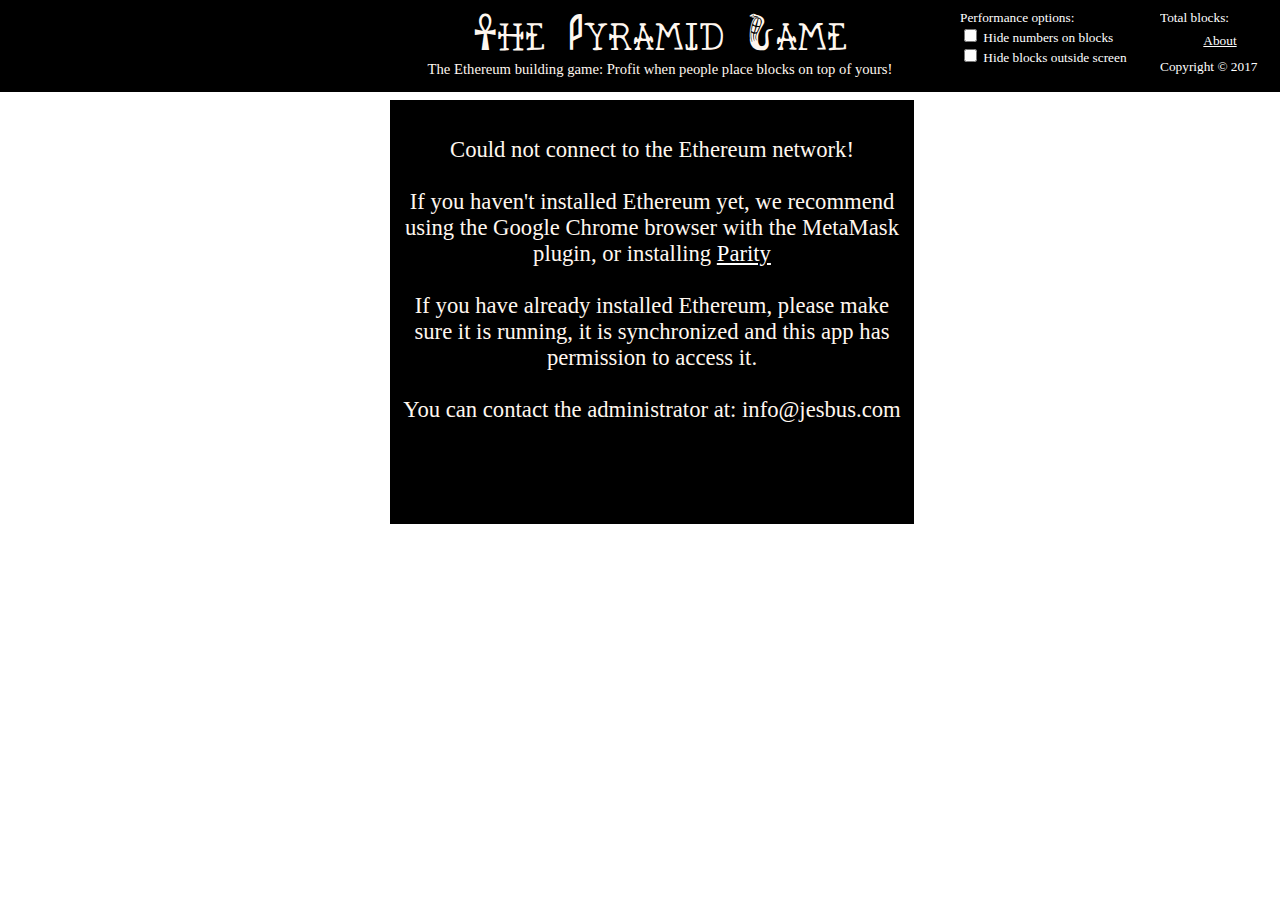
<file: index.html>
<!DOCTYPE html>
<html>
<!--===========================================================-->
<!--                                                           -->
<!--             Copyright (C) Jesbus Technology               -->
<!-- Written by Jesse Busman <info@jesbus.com>, September 2017 -->
<!--                                                           -->
<!--===========================================================-->

<!--===========================================================-->
<!--                                                           -->
<!--              Welcome to the source code!                  -->
<!--                                                           -->
<!--===========================================================-->
<head>
<meta name="theme-color" content="#000000"/>
<meta charset="utf-8"/>
<link rel="icon" href="https://jessebusman.github.io/PyramidGame/the_pyramid_game_arrow_small.png"/>
<link rel="stylesheet" type="text/css" href="https://jessebusman.github.io/PyramidGame/pyramid_game.css"/>
<link rel="stylesheet" type="text/css" href="https://jessebusman.github.io/PyramidGame/pyramid_game_account_bar.css"/>
<link rel="stylesheet" type="text/css" href="https://jessebusman.github.io/PyramidGame/pyramid_game_chat.css"/>
<link rel="stylesheet" type="text/css" href="https://jessebusman.github.io/PyramidGame/pyramid_game_grid.css"/>
<link rel="stylesheet" type="text/css" href="https://jessebusman.github.io/PyramidGame/pyramid_game_leaderboard.css"/>
<link rel="stylesheet" type="text/css" href="https://jessebusman.github.io/PyramidGame/pyramid_game_title.css"/>
<link rel="chrome-webstore-item" href="https://chrome.google.com/webstore/detail/nkbihfbeogaeaoehlefnkodbefgpgknn"/>
<title>The Pyramid Game</title>
<meta name="description" content="The Ethereum building game: Profit when people place blocks on top of yours!"/>
</head>
<body>

<!-- Force this image to load before onload is called -->
<img src="https://jessebusman.github.io/PyramidGame/stien_twa.png" style="position: fixed; left: -10000px; top: 0px;" alt="Ignore this, blind person"/>

<!-- Top bar -->
<div id="titleBar">
	<h1 id="title">The Pyramid Game</h1>
	<h2 id="subtitle">The Ethereum building game: Profit when people place blocks on top of yours!</h2>
</div>
<div id="statusBox" class="statusBoxMiddleOfScreen">
	<div id="statusBoxStatus">Loading page...</div>
	<br/>
	<div id="statusBoxLoadingBar"></div>
</div>
<div id="aboutBox">
	<div>Total blocks: <span id="totalBlocks"></span></div>
	<!--<a href="#" onclick="">Statistics</a>-->
	<a href="about.html" target="_blank">About</a>
	<div>Copyright &copy; 2017</div>
</div>
<div id="settingsBox">
	Performance options:<br/>
	<input type="checkbox" id="cbHideNumbersOnBlocks" name="cbHideNumbersOnBlocks"/>
	<label for="cbHideNumbersOnBlocks">Hide numbers on blocks</label><br/>
	<input type="checkbox" id="cbHideBlocksOutsideScreen" name="cbHideBlocksOutsideScreen"/>
	<label for="cbHideBlocksOutsideScreen">Hide blocks outside screen</label><br/>
</div>
<!--
<div id="statisticsBox">
	Total blocks: <span id="totalBlocks">?</span>
</div>
-->

<!-- Account selector & Withdrawable balance -->
<div id="accountBarArrow"></div>
<div id="accountBar">
	<div id="divAccountSelectorContainer">
		<div>Select an account to use:</div>
		<div id="divAccountSelector"></div>
	</div>
	<br/>
	<div id="divWithdrawableBalanceContainer">
		<div>Withdrawable balance:</div>
		<div id="divWithdrawableBalanceAndButton">
			<div id="divWithdrawableBalance" class="ethAmount"></div>
			<input type="button" id="btnWithdraw" value="Withdraw all"/>
			<input type="button" id="btnWithdrawPart" value="Withdraw part"/>
		</div>
	</div>
</div>

<!-- Leaderboard -->
<div id="leaderboardArrow"></div>
<div id="leaderboardContainer">
	<div id="leaderboard"></div>
</div>

<!-- Chatbox -->
<div id="chatboxArrow"></div>
<div id="chatbox">
	<div id="chatboxTitle">Chatbox</div>
	<div id="chatboxUsername"></div>
	<div id="chatMessagesDiv"></div>
	<input type="text" id="chatMessageBox"/>
</div>

<!-- Game -->
<div id="pyramidFieldContainer">
	<div id="pyramidField"></div>
</div>

<!-- Import the web3.js library to be able to interact with a local ethereum node -->
<script src="https://jessebusman.github.io/PyramidGame/web3.js"></script>

<!-- Import the BigNumber library to be able to deal with the 256-bit integers that Ethereum uses -->
<script src="https://jessebusman.github.io/PyramidGame/bignumber.js"></script>

<!-- Import the blockies library to draw the familiar images associated with Ethereum accounts -->
<script src="https://jessebusman.github.io/PyramidGame/blockies.js"></script>

<!-- Import some miscellaneous utility functions -->
<script src="https://jessebusman.github.io/PyramidGame/ethereum_util.js"></script>

<!-- Import JQuery -->
<script>function $(el){return document.getElementById(el);}</script>

<!-- Import all the game state variables -->
<script src="https://jessebusman.github.io/PyramidGame/pyramid_game_globals.js"></script>

<!-- Import some miscellaneous functions -->
<script src="https://jessebusman.github.io/PyramidGame/pyramid_game_util.js"></script>

<!-- Load the cached pyramid data -->
<script src="https://jessebusman.github.io/PyramidGame/cache.js"></script>

<!-- Import all the game functionality -->
<script src="https://jessebusman.github.io/PyramidGame/pyramid_game_account_bar.js"></script>
<script src="https://jessebusman.github.io/PyramidGame/pyramid_game_async.js"></script>
<script src="https://jessebusman.github.io/PyramidGame/pyramid_game_chat.js"></script>
<script src="https://jessebusman.github.io/PyramidGame/pyramid_game_grid.js"></script>
<script src="https://jessebusman.github.io/PyramidGame/pyramid_game_leaderboard.js"></script>
<script src="https://jessebusman.github.io/PyramidGame/pyramid_game_update.js"></script>

<!-- Detect support for the JavaScript async and await keywords -->
<script src="https://jessebusman.github.io/PyramidGame/pyramid_game_detect_async_support.js"></script>

<!-- Start the game -->
<script src="https://jessebusman.github.io/PyramidGame/pyramid_game_init.js"></script>

</body>
</html>
</file>
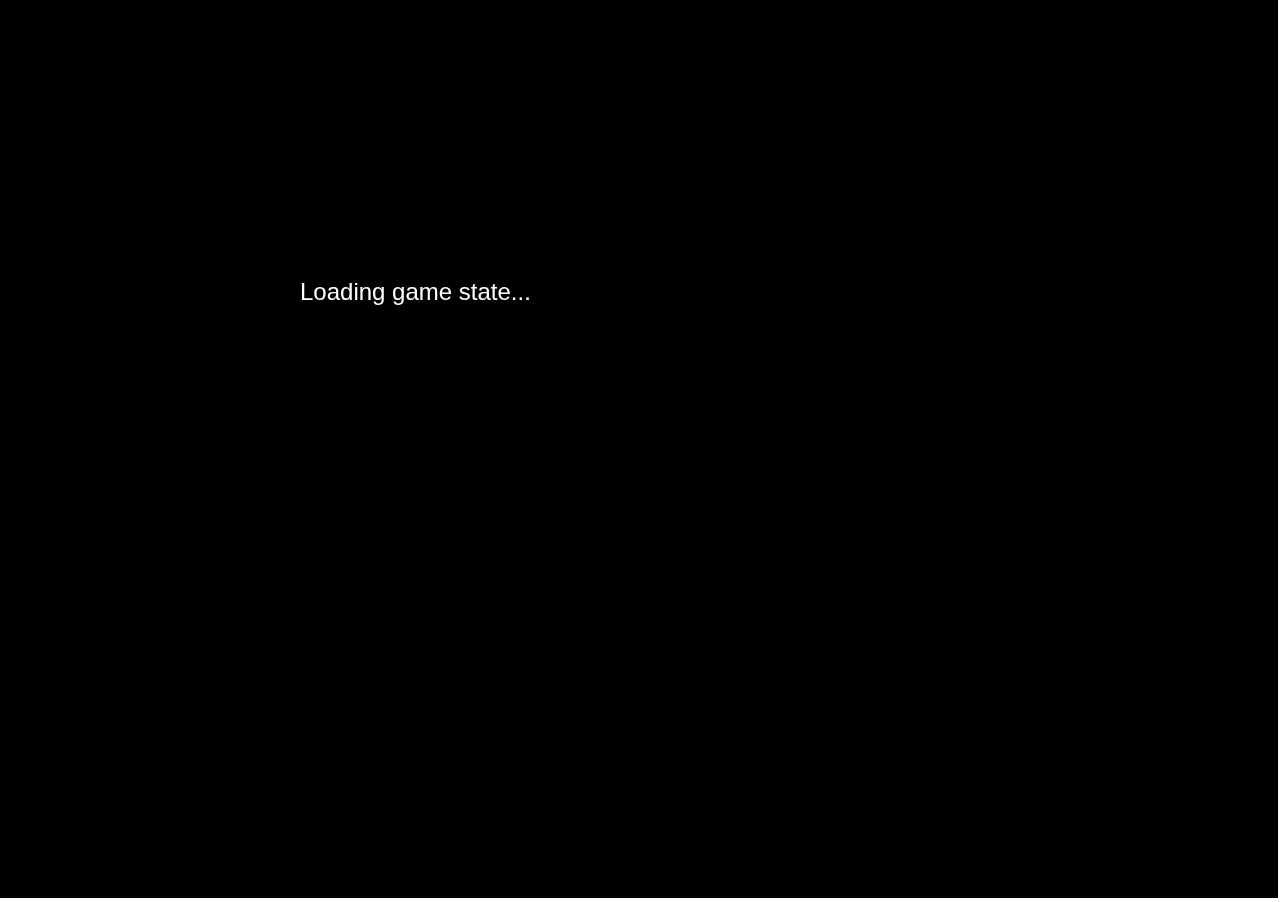
<file: New/index.html>
<!DOCTYPE html>
<html>
<head>
<!-- Import the web3.js library to be able to interact with a local ethereum node -->
<script src="web3.js"></script>

<!-- Import the BigNumber library to be able to deal with the 256-bit integers that Ethereum uses -->
<script src="bignumber.js"></script>

<!-- Import the blockies library to draw the familiar images associated with Ethereum accounts -->
<script src="blockies.js"></script>
<title>The Pyramid Game</title>
<style type="text/css">
html, body, canvas
{
	padding: 0;
	outline: 0;
	margin: 0;
	border: 0;
	overflow: hidden;
}
</style>
</head>
<body>
<img src="stien_twa_lyts.png" id="stien_twa_lyts" style="display:none;"/>
<canvas width="0" height="0" id="c"></canvas>
<script>
let GAME_ADDRESS = "0xC3c94e2d9A33AB18D5578BD63DfdaA3e0EA74a49";
let GAME_ABI = 
JSON.parse('[{"constant":true,"inputs":[{"name":"","type":"uint32"}],"name":"coordinatesToAddresses","outputs":[{"name":"","type":"address"}],"payable":false,"stateMutability":"view","type":"function"},{"constant":true,"inputs":[{"name":"y","type":"uint16"}],"name":"getBetAmountAtLayer","outputs":[{"name":"","type":"uint256"}],"payable":false,"stateMutability":"pure","type":"function"},{"constant":false,"inputs":[{"name":"newFeeDivisor","type":"uint256"}],"name":"setFeeDivisor","outputs":[],"payable":false,"stateMutability":"nonpayable","type":"function"},{"constant":true,"inputs":[{"name":"","type":"address"}],"name":"addressesToTotalWeiPlaced","outputs":[{"name":"","type":"uint256"}],"payable":false,"stateMutability":"view","type":"function"},{"constant":true,"inputs":[{"name":"x","type":"uint16"},{"name":"y","type":"uint16"}],"name":"isThereABlockAtCoordinates","outputs":[{"name":"","type":"bool"}],"payable":false,"stateMutability":"view","type":"function"},{"constant":true,"inputs":[],"name":"getTotalAmountOfBlocks","outputs":[{"name":"","type":"uint256"}],"payable":false,"stateMutability":"view","type":"function"},{"constant":false,"inputs":[{"name":"chatMessageIndex","type":"uint256"}],"name":"censorChatMessage","outputs":[],"payable":false,"stateMutability":"nonpayable","type":"function"},{"constant":true,"inputs":[{"name":"","type":"address"}],"name":"addressesToChatMessagesLeft","outputs":[{"name":"","type":"uint32"}],"payable":false,"stateMutability":"view","type":"function"},{"constant":false,"inputs":[{"name":"username","type":"bytes32"}],"name":"registerUsername","outputs":[],"payable":false,"stateMutability":"nonpayable","type":"function"},{"constant":true,"inputs":[{"name":"","type":"address"}],"name":"addressBalances","outputs":[{"name":"","type":"uint256"}],"payable":false,"stateMutability":"view","type":"function"},{"constant":true,"inputs":[{"name":"index","type":"uint256"}],"name":"getChatMessageAtIndex","outputs":[{"name":"","type":"address"},{"name":"","type":"bytes32"},{"name":"","type":"string"}],"payable":false,"stateMutability":"view","type":"function"},{"constant":true,"inputs":[{"name":"","type":"address"}],"name":"addressesToUsernames","outputs":[{"name":"","type":"bytes32"}],"payable":false,"stateMutability":"view","type":"function"},{"constant":false,"inputs":[{"name":"message","type":"string"}],"name":"sendChatMessage","outputs":[],"payable":false,"stateMutability":"nonpayable","type":"function"},{"constant":true,"inputs":[],"name":"getTotalAmountOfChatMessages","outputs":[{"name":"","type":"uint256"}],"payable":false,"stateMutability":"view","type":"function"},{"constant":true,"inputs":[{"name":"","type":"uint256"}],"name":"chatMessages","outputs":[{"name":"person","type":"address"},{"name":"message","type":"string"}],"payable":false,"stateMutability":"view","type":"function"},{"constant":false,"inputs":[{"name":"amountToWithdraw","type":"uint256"}],"name":"withdrawBalance","outputs":[],"payable":false,"stateMutability":"nonpayable","type":"function"},{"constant":false,"inputs":[{"name":"x","type":"uint16"},{"name":"y","type":"uint16"}],"name":"placeBlock","outputs":[],"payable":true,"stateMutability":"payable","type":"function"},{"constant":true,"inputs":[{"name":"","type":"uint256"}],"name":"allBlockCoordinates","outputs":[{"name":"","type":"uint32"}],"payable":false,"stateMutability":"view","type":"function"},{"constant":true,"inputs":[{"name":"","type":"uint256"}],"name":"censoredChatMessages","outputs":[{"name":"","type":"bool"}],"payable":false,"stateMutability":"view","type":"function"},{"constant":false,"inputs":[{"name":"newAdministrator","type":"address"}],"name":"transferOwnership","outputs":[],"payable":false,"stateMutability":"nonpayable","type":"function"},{"constant":true,"inputs":[{"name":"","type":"bytes32"}],"name":"usernamesToAddresses","outputs":[{"name":"","type":"address"}],"payable":false,"stateMutability":"view","type":"function"},{"inputs":[],"payable":false,"stateMutability":"nonpayable","type":"constructor"}]');

var gameABIinstance = null;
var gameInstance = null;

async function callContract(funcName)
{
	var args = arguments;
	return await new Promise((resolve, reject) => {
		var callback = function(err, result){
			if (err != null) { reject(err); return; }
			resolve(result);
		};
		var func = gameInstance[funcName];
		if (args.length == 1) func(callback);
		else if (args.length == 2) func(args[1], callback);
		else if (args.length == 3) func(args[1], args[2], callback);
		else throw "Too many args :(";
	});
}

var stien_twa_lyts = document.getElementById("stien_twa_lyts");

var connected = false;

// Game state
var totalBlocks = 0;
var blockCoordinates = [];
var blockAddresses = [];

// Display state
var translationX = 0;
var translationY = 0;
var scaleX = 1.0;
var scaleY = 1.0;
var destScaleX = scaleX;
var destScaleY = scaleY;


var c = document.getElementById("c");
var ctx = c.getContext("2d");
async function init()
{
	resized();
	
	try
	{
		// Checking if Web3 has been injected by the browser
		// (Mist, MetaMask or some other plugin or add-on)
		if (typeof web3 !== 'undefined')
		{
			// Use Mist/MetaMask's provider
			console.log("The browser has injected web3!");
			window.web3 = new Web3(web3.currentProvider);
		}
		else
		{
			// Fallback strategy (local node / hosted node + in-dapp id mgmt / fail)
			console.log("The browser has not injected web3! Attempting connection to infura node...");
			window.web3 = new Web3(new Web3.providers.HttpProvider("https://mainnet.infura.io/c21j1dMqHrU3uAZGAEbN"));
		}
	}
	catch (e)
	{
		console.log("Not connected because of failure in initializing web3.js:");
		console.log(e);
		notConnected();
		connected = false;
		return;
	}
	
	gameABIinstance = window.web3.eth.contract(GAME_ABI);
	gameInstance = gameABIinstance.at(GAME_ADDRESS);
	
	connected = true;
	update();
}
async function update()
{
	var fastNextUpdate = false;
	
	var newTotalBlocks = parseInt(await callContract("getTotalAmountOfBlocks"));
	
	if (newTotalBlocks > totalBlocks+50)
	{
		newTotalBlocks = totalBlocks+50;
		fastNextUpdate = true;
	}
	
	// Load the block coordinates we don't have yet
	for (var i=totalBlocks; i<newTotalBlocks; i++)
	{
		blockCoordinates[i] = callContract("allBlockCoordinates", i);
	}
	blockCoordinates = await Promise.all(blockCoordinates);
	
	// Turn the new block coordinates into arrays of native JS numbers [x, y]
	// Also, load the block owner addresses
	for (var i=totalBlocks; i<newTotalBlocks; i++)
	{
		blockAddresses[i] = callContract("coordinatesToAddresses", blockCoordinates[i]);
		var coords = parseInt(blockCoordinates[i].toString());
		var x = (coords >> 16) & 0xFFFF;
		var y = coords & 0xFFFF;
		blockCoordinates[i] = [x, y];
	}
	blockAddresses = await Promise.all(blockAddresses);
	
	for (var i=totalBlocks; i<newTotalBlocks; i++)
	{
	}
	
	totalBlocks = newTotalBlocks;
	
	setTimeout(update, fastNextUpdate ? 0 : 5000);
}
function draw()
{
	//ctx.clearRect(0, 0, c.width, c.height);
	ctx.fillStyle = "black";
	ctx.fillRect(0, 0, c.width, c.height);
	if (!connected)
	{
		ctx.font = "18pt Arial";
		ctx.fillStyle = "white";
		ctx.fillText("Connecting to the Ethereum network...", 300, 300);
	}
	else if (totalBlocks == 0)
	{
		ctx.font = "18pt Arial";
		ctx.fillStyle = "white";
		ctx.fillText("Loading game state...", 300, 300);
	}
	else
	{
		ctx.font = "18pt Arial";
		ctx.fillStyle = "white";
		ctx.fillText("There are "+totalBlocks+" blocks", 100, 30);
		
		ctx.translate(0, c.height);
		{
			ctx.translate(translationX, translationY);
			{
				//ctx.scale(scaleX, scaleY);
				{
					var BLOCK_WIDTH = 140;
					var BLOCK_HEIGHT = 90;
					
					ctx.fillStyle = "red";
					for (var i=0; i<totalBlocks; i++)
					{
						var coords = blockCoordinates[i];
						var blockX = coords[0];
						var blockY = coords[1];
						var displayX = (blockX - 32768) * BLOCK_WIDTH + BLOCK_WIDTH / 2 * blockY;
						var displayY = - 50 - blockY * BLOCK_HEIGHT;
						if (displayX + translationX < 0) continue;
						if (displayX + translationX > c.width - BLOCK_WIDTH) continue;
						
						//ctx.fillRect(displayX, displayY, BLOCK_WIDTH-1, BLOCK_HEIGHT-1);
						ctx.drawImage(	stien_twa_lyts,
										0, 0, stien_twa_lyts.width, stien_twa_lyts.height,
										displayX, displayY, BLOCK_WIDTH, BLOCK_HEIGHT);
						
						writeBlockiesToCanvas(c, displayX+95, displayY+45, blockAddresses[i]);
					}
				}
				//ctx.scale(1.0/scaleX, 1.0/scaleY);
			}
			ctx.translate(-translationX, -translationY);
		}
		ctx.translate(0, -c.height);
	}
	setTimeout(draw, 20);
}
window.addEventListener("load", init);
draw();
setInterval(function physics(){
	if (destScaleX != scaleX) scaleX += (destScaleX - scaleX) * 0.09;
	if (destScaleY != scaleY) scaleY += (destScaleY - scaleY) * 0.09;
}, 25);

var dragging = false;
var draggingStartCanvasX = null;
var draggingStartCanvasY = null;
var draggingStartTranslationX = null;
var draggingStartTranslationY = null;
c.addEventListener("mousedown", function(e){
	dragging = true;
	draggingStartCanvasX = e.clientX;
	draggingStartCanvasY = e.clientY;
	draggingStartTranslationX = translationX;
	draggingStartTranslationY = translationY;
});
c.addEventListener("mouseup", function(e){
	dragging = false;
});
c.addEventListener("mouseout", function(e){
	dragging = false;
});
c.addEventListener("mousemove", function(e){
	if (dragging)
	{
		translationX = draggingStartTranslationX + e.clientX - draggingStartCanvasX;
		translationY = draggingStartTranslationY + e.clientY - draggingStartCanvasY;
	}
});
// Suppose you're displaying:
// | 10 --- 30 |
// Now you zoom out 2x. It should become:
// |  0 --- 40 |
c.addEventListener('wheel', function(e) {
	if (e.deltaY < 0)
	{
		destScaleX = scaleX * 1.07;
		destScaleY = scaleY * 1.07;
		//translationX += c.width * 0.07;
	}
	if (e.deltaY > 0)
	{
		destScaleX = scaleX / 1.07;
		destScaleY = scaleY / 1.07;
		//translationX -= c.width * 0.07;
	}
});
function resized()
{
	c.width = window.innerWidth - 2;
	c.height = window.innerHeight - 2;
}
window.addEventListener("resize", resized);
</script>
</body>
</html>
</file>
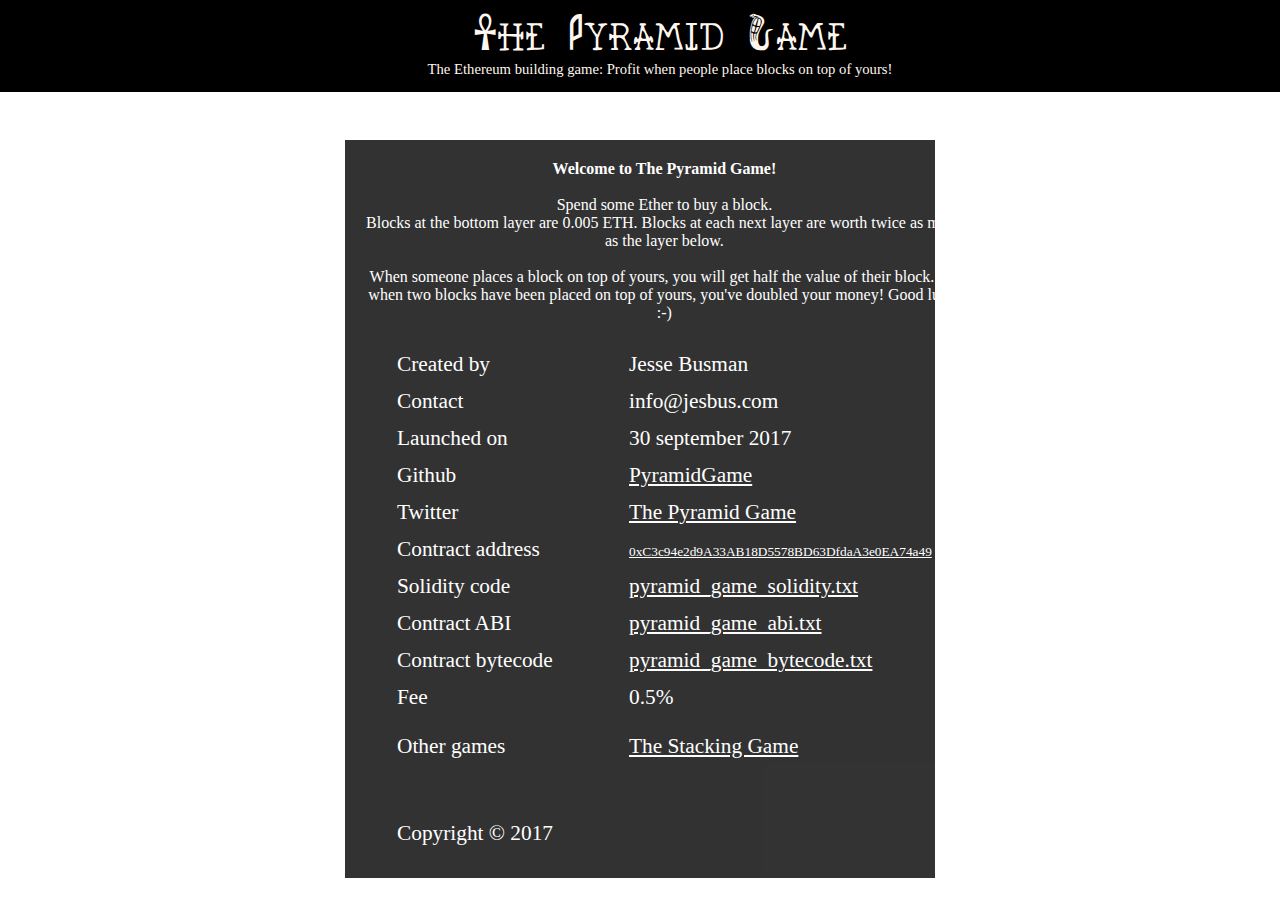
<file: about.html>
<!DOCTYPE html>
<html>
<!--===========================================================-->
<!--                                                           -->
<!--             Copyright (C) Jesbus Technology               -->
<!-- Written by Jesse Busman <info@jesbus.com>, September 2017 -->
<!--                                                           -->
<!--===========================================================-->
<head>
<meta name="theme-color" content="#000000"/>
<meta charset="utf-8"/>
<link rel="icon" href="https://jessebusman.github.io/PyramidGame/the_pyramid_game_arrow_small.png"/>
<link rel="stylesheet" type="text/css" href="https://jessebusman.github.io/PyramidGame/pyramid_game.css"/>
<link rel="stylesheet" type="text/css" href="https://jessebusman.github.io/PyramidGame/pyramid_game_title.css"/>
<link rel="stylesheet" type="text/css" href="https://jessebusman.github.io/PyramidGame/pyramid_game_about.css"/>
<title>About the Pyramid Game</title>
</head>
<body>

<div id="titleBar">
	<div id="title">The Pyramid Game</div>
	<div id="subtitle">The Ethereum building game: Profit when people place blocks on top of yours!</div>
</div>

<div id="largeAboutBox">
	<div>
		<div id="aboutText">
			<b>Welcome to The Pyramid Game!</b><br/><br/>
			Spend some Ether to buy a block.<br/>
			Blocks at the bottom layer are 0.005 ETH. Blocks at each next layer are worth twice as much as the layer below.<br/><br/>
			When someone places a block on top of yours, you will get half the value of their block. So, when two blocks have been placed on top of yours, you've doubled your money! Good luck! :-)<br/><br/>
		</div>
		<table>
			<tr><td>Created by</td><td>Jesse Busman</td></tr>
			<tr><td>Contact</td><td>info@jesbus.com</td></tr>
			<tr><td>Launched on</td><td>30 september 2017</td></tr>
			<tr><td>Github</td><td><a href="https://github.com/JesseBusman/PyramidGame">PyramidGame</a></td></tr>
			<tr><td>Twitter</td><td><a href="https://twitter.com/_Pyramid_Game_">The Pyramid Game</a></td></tr>
			<tr><td>Contract address</td><td><a href="https://etherscan.io/address/0xC3c94e2d9A33AB18D5578BD63DfdaA3e0EA74a49" style="font-size: 10pt;">0xC3c94e2d9A33AB18D5578BD63DfdaA3e0EA74a49</a></td></tr>
			<tr><td>Solidity code</td><td><a href="https://jessebusman.github.io/PyramidGame/pyramid_game_solidity.txt">pyramid_game_solidity.txt</a></td></tr>
			<tr><td>Contract ABI</td><td><a href="https://jessebusman.github.io/PyramidGame/pyramid_game_abi.txt">pyramid_game_abi.txt</a></td></tr>
			<tr><td>Contract bytecode</td><td><a href="https://jessebusman.github.io/PyramidGame/pyramid_game_bytecode.txt">pyramid_game_bytecode.txt</a></td></tr>
			<tr><td>Fee</td><td>0.5%</td></tr>
			<tr><td></td><td></td></tr>
			<tr><td>Other games</td><td><a href="https://stackinggame.jesbus.com">The Stacking Game</a></td></tr>
			<tr><td colspan="2"><br/><br/>Copyright &copy; 2017</td></tr>
		</table>
	</div>
</div>

</body>
</html>
</file>
